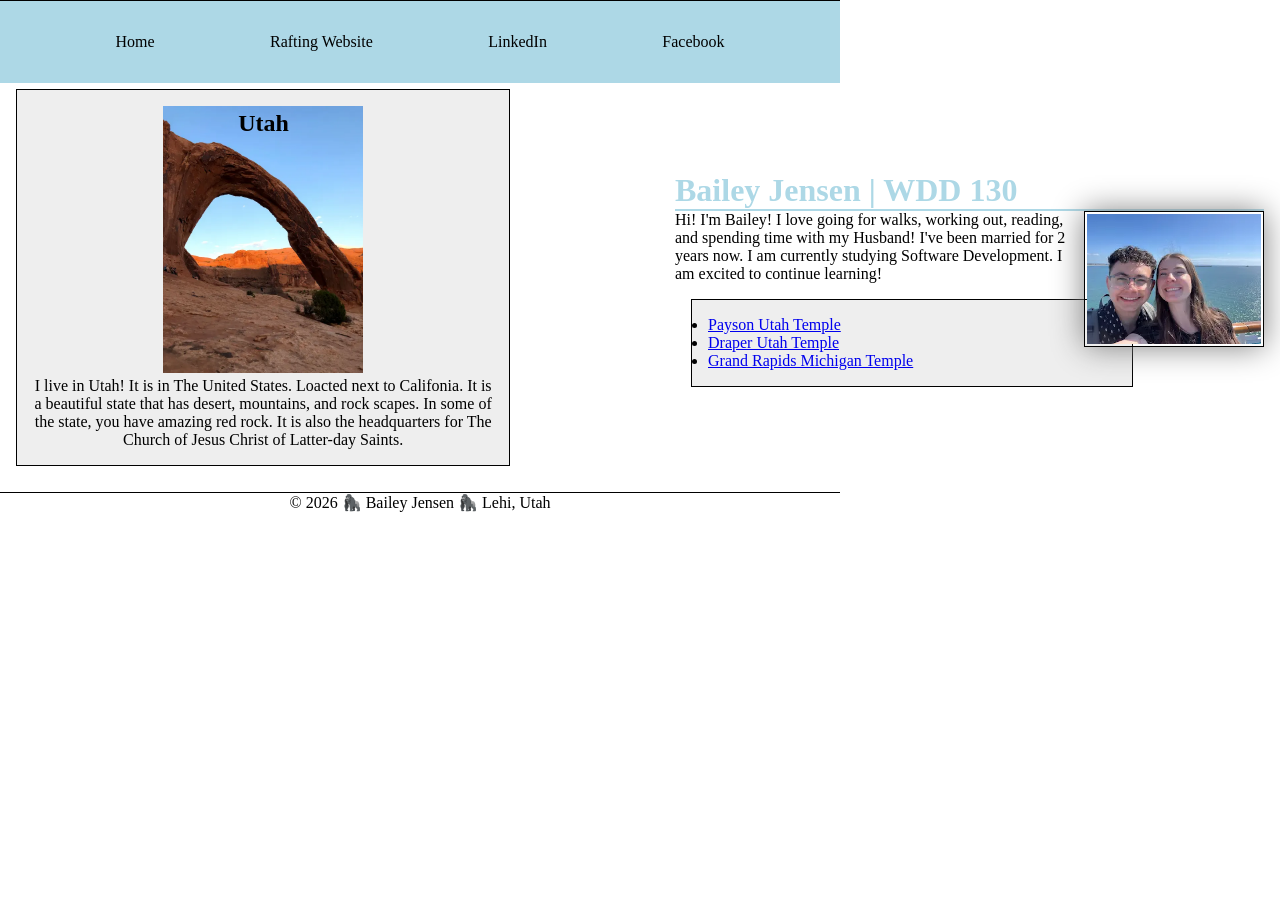
<file: index.html>
<!DOCTYPE html>
<html lang="en">

<head>
    <meta charset="UTF-8">
    <meta name="viewport" content="width=device-width, initial-scale=1.0">
    <title>Bailey Jensen | WDD 130 </title>
    <meta name="description"
      content="Bailey Jensen WDD130 Homepage. Where I get to practice making webpages!">
    <meta name="author" content="Bailey Jensen">
    <link rel="stylesheet" href="styles/styles.css">
</head>

<body>
    <header>
        <nav>
            <a href="#">Home</a>
            <a href="wwr/">Rafting Website</a>
            <a href="https://linkedin.com">LinkedIn</a>
            <a href="https://facebook.com">Facebook</a>
        </nav>
    </header>
    <div class="grid">
        <main>
            <h1>Bailey Jensen | WDD 130</h1>
            <img src="images/profile.webp" alt="Bailey and her Husband on a cruise ship">
            <p>Hi! I'm Bailey! I love going for walks, working out, reading, and spending time with
                my
                Husband! I've been married for 2 years now. I am currently studying Software
                Development. I am excited to continue learning!
            </p>
            <ul class="box">
                <li><a href="https://www.churchofjesuschrist.org/temples/details/payson-utah-temple?lang=eng"
                      target="_blank">Payson Utah Temple </a>
                </li>
                <li><a href="https://www.churchofjesuschrist.org/temples/details/draper-utah-temple?lang=eng"
                      target="_blank"> Draper Utah Temple</a>
                </li>
                <li><a href="https://www.churchofjesuschrist.org/temples/details/grand-rapids-michigan-temple?lang=eng"
                      target="_blank"> Grand Rapids Michigan Temple</a>
                </li>
            </ul>

        </main>
        <aside class="box">
            <h2>Utah</h2>
            <img src="images/utah.webp" alt="Corona Arch, Moab Utah">
            <p> I live in Utah! It is in The United States. Loacted next to Califonia. It is a
                beautiful
                state that has desert, mountains, and rock scapes. In
                some of the state, you have amazing red rock. It is also the headquarters for The
                Church
                of Jesus Christ of Latter-day Saints. </p>
        </aside>
    </div>

    <footer>
        <p>
            © 2026 🦍 Bailey Jensen 🦍 Lehi, Utah
        </p>
    </footer>
</body>

</html>
</file>
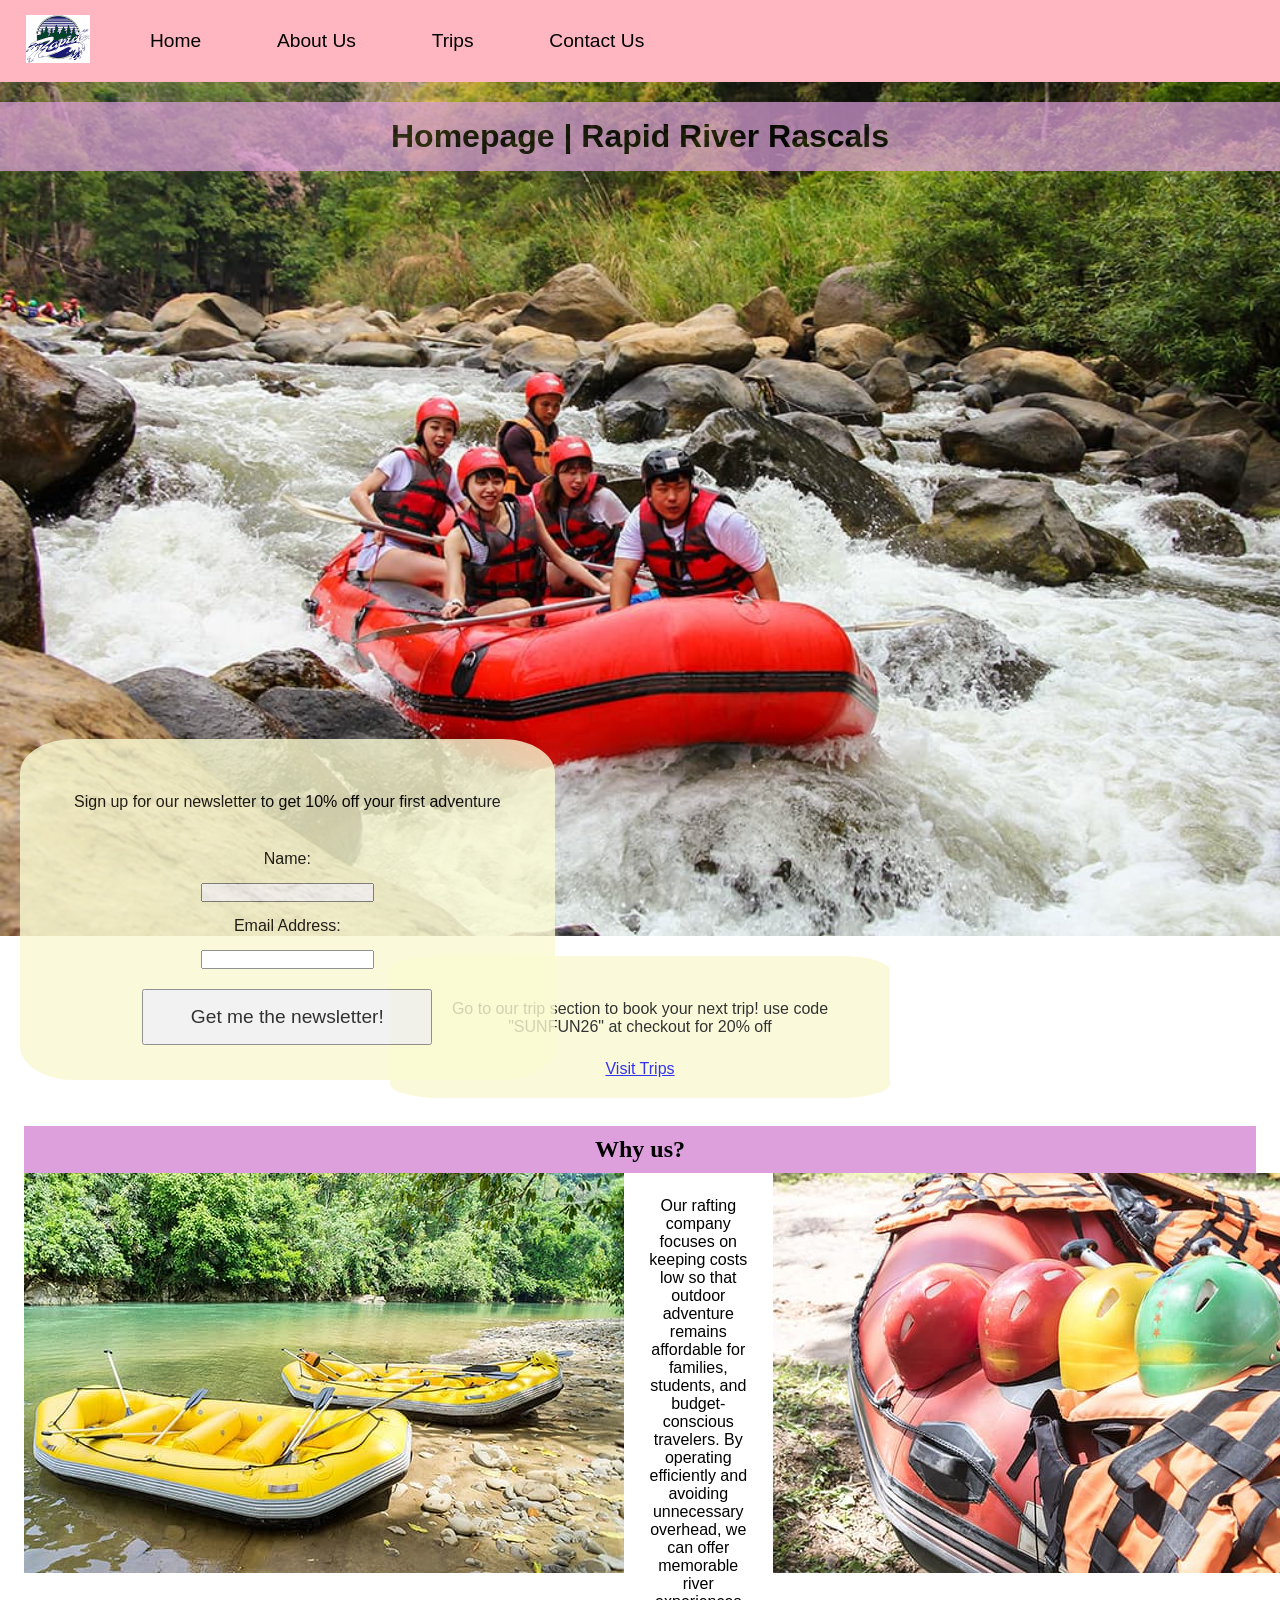
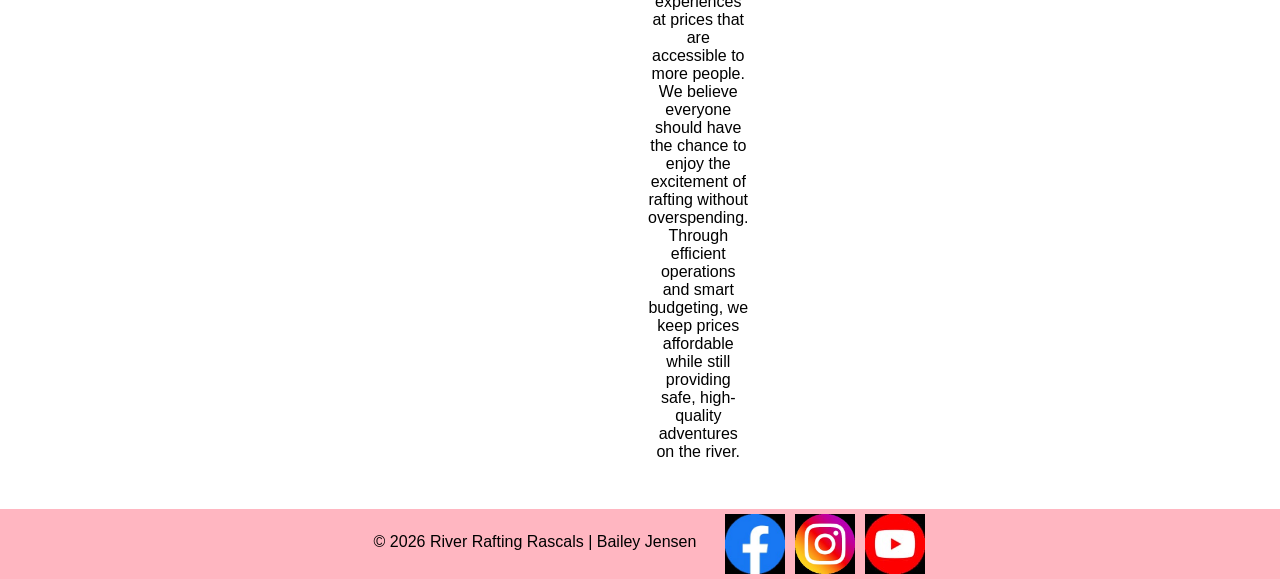
<file: wwr/index.html>
<!DOCTYPE html>
<html lang="en">

<head>
    <meta charset="UTF-8">
    <meta name="viewport" content="width=device-width, initial-scale=1.0">
    <title>Rapid River Rascals Homepage! </title>
    <meta name="author" content="Bailey Jensen">
    <meta name="description" content="Rapid River Rascals Homepage">
    <link rel="stylesheet" href="styles/rafting.css">
</head>

<body>
    <header>
        <div class="logo">
            <img src="images/wwr-logo.jpg" alt="Rapid River Rascals Logo">
        </div>
        <nav>
            <ul class="navigation">
                <li> <a href="index.html">Home</a></li>
                <li><a href="about.html">About Us</a></li>
                <li><a href="trips.html">Trips</a></li>
                <li> <a href="contact.html">Contact Us</a></li>
            </ul>
        </nav>
    </header>

    <div class="hero">
        <img class="hero img" src="images/homepage-rafting.jpg"
          alt="Arial view of white water rafting">
        <h1> Homepage | Rapid River Rascals</h1>
    </div>

    <div class="gototrip">
        <p>Go to our trip section to book your next trip!
            use code "SUNFUN26" at checkout for 20% off
        </p>
        <a href="trips.html">Visit Trips</a>
    </div>
    <form class="homepageForm">
        <p>Sign up for our newsletter to get 10% off your first adventure</p>
        <label for="name">Name: </label>
        <input type="text" id="name" name="name">
        <label for="email">Email Address: </label>
        <input type="email" id="email" name="email">
        <div class="small-button">
            <button type="submit">Get me the newsletter!</button>
        </div>

    </form>

    <section>
        <h2>Why us?</h2>
        <div class=" history">
            <img class="rafting5 image" src="images/homepage-whyus.jpg" alt="River Rafting boat">
            <p>Our rafting company focuses on keeping costs low so that outdoor adventure remains
                affordable for
                families, students, and budget-conscious travelers. By operating efficiently and
                avoiding
                unnecessary overhead, we can offer memorable river experiences at prices that are
                accessible to more
                people.
                We believe everyone should have the chance to enjoy the excitement of rafting
                without overspending.
                Through efficient operations and smart budgeting, we keep prices affordable while
                still providing
                safe, high-quality adventures on the river.</p>

            <img class="rafting5 image" src="images/whyus.jpg" alt="River Rafting equitment">

        </div>
    </section>
    <footer>
        <p> © 2026 River Rafting Rascals | Bailey Jensen</p>
        <nav class="socialmedia">
            <a href="https://www.facebook.com/">
                <img class="socialmedia img" src="images/facebook.jpg" alt="Facebook Logo">
            </a>
            <a href="https://www.instagram.com/">
                <img class="socialmedia img" src="images/instagram.jpg" alt="Instagram Logo">
            </a>
            <a href="https://www.youtube.com/">
                <img class="socialmedia img" src="images/youtube.jpg" alt="YouTube Logo">
            </a>
        </nav>
    </footer>
</body>


</html>
</file>
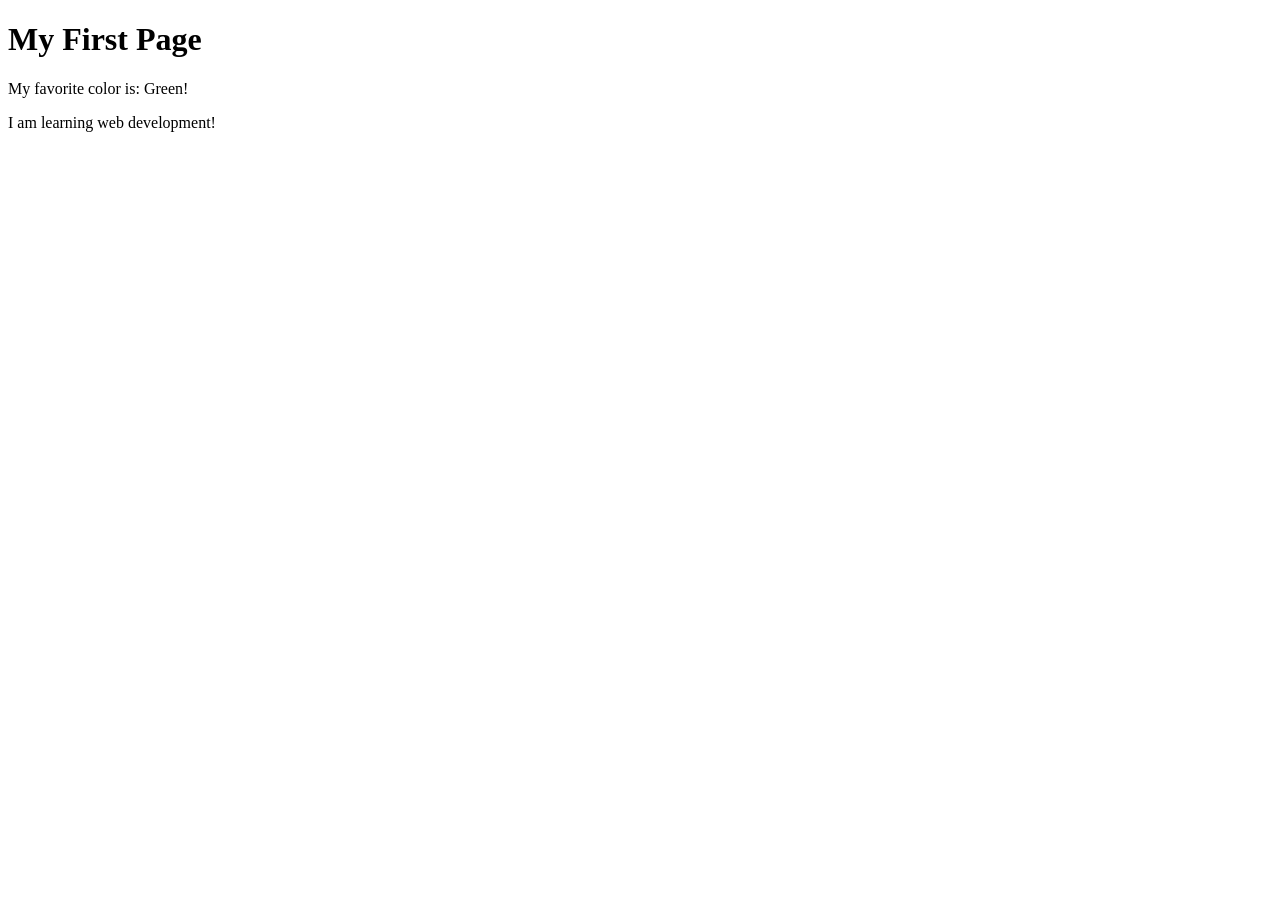
<file: week01/first-page.html>
<!DOCTYPE html>
<html lang="en">

<head>
    <meta charset="UTF-8">
    <meta name="viewport" content="width=device-width, initial-scale=1.0">
    <title>My First Page</title>
</head>

<body>
    <h1>My First Page</h1>
    <p>My favorite color is: Green! </p>
    <p> I am learning web development! </p>
</body>

</html>
</file>
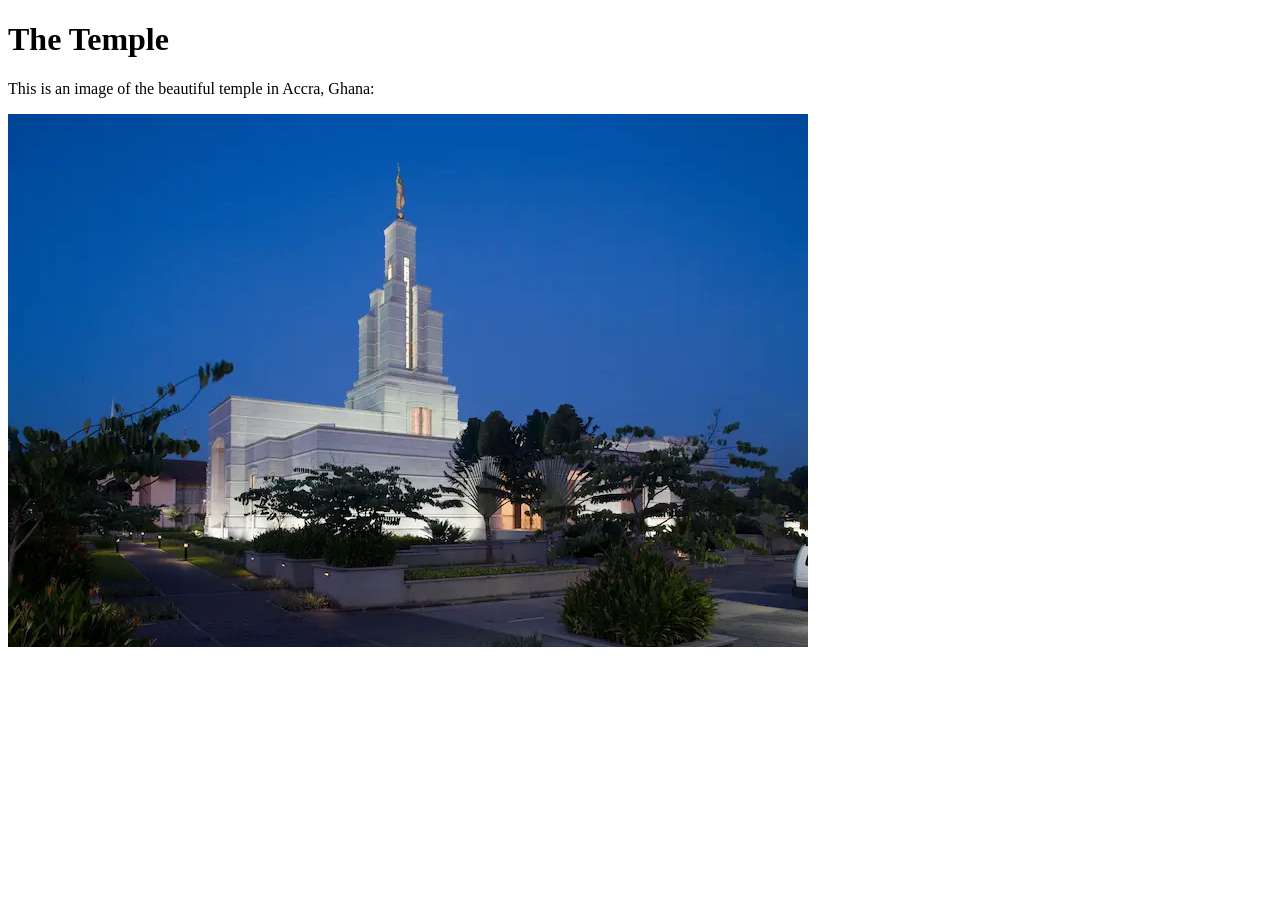
<file: week01/images.html>
<!DOCTYPE html>
<html lang="en">

<head>
    <meta charset="UTF-8">
    <meta name="viewport" content="width=device-width, initial-scale=1.0">
    <title>Temple Image</title>
</head>

<body>
    <h1>The Temple</h1>
    <p>This is an image of the beautiful temple in Accra, Ghana:</p>
    <img src="images/temple-small.webp" alt="The Accra Ghana Temple">

</body>

</html>
</file>
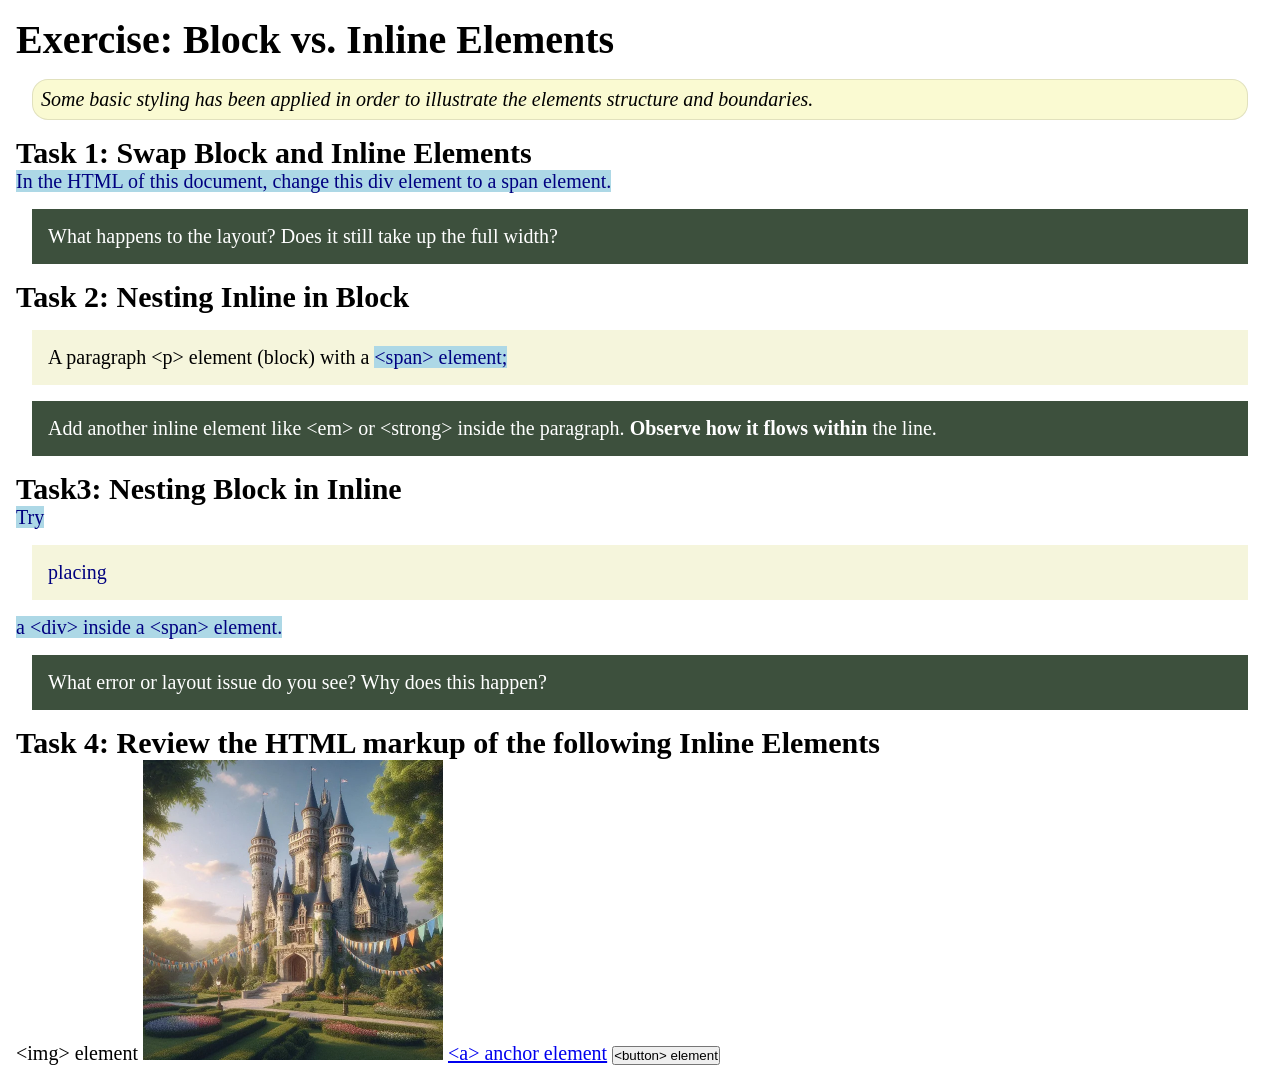
<file: week02/block-vs-inline.html>
<!DOCTYPE html>
<html lang="en">

<head>
    <meta charset="UTF-8">
    <meta name="viewport" content="width=device-width, initial-scale=1.0">
    <title>Exercise: Block vs. Inline Elements</title>
    <link rel="stylesheet" href="styles/block-vs-inline.css">
</head>

<body>
    <main>
        <h1>Exercise: Block vs. Inline Elements</h1>
        <p class="note">Some basic styling has been applied in order to illustrate the elements
            structure and
            boundaries.</p>

        <h2>Task 1: Swap Block and Inline Elements</h2>
        <span>In the HTML of this document, change this div element to a span element.</span>

        <p class="question">What happens to the layout? Does it still take up the full width?</p>

        <h2>Task 2: Nesting Inline in Block</h2>
        <p>A paragraph &lt;p&gt; element (block) with a <span>&lt;span&gt; element;</span></p>
        <p class="question">Add another inline element like &lt;em&gt; or &lt;strong&gt; inside the
            paragraph. <strong> Observe
                how it flows within</strong> the line.</p>

        <h2>Task3: Nesting Block in Inline</h2>
        <span>Try<div> placing</div> a &lt;div&gt; inside a &lt;span&gt; element.</span>
        <p class="question">What error or layout issue do you see? Why does this happen?</p>


        <h2>Task 4: Review the HTML markup of the following Inline Elements</h2>
        &lt;img&gt; element
        <img src="images/castle.webp" alt="placeholder image (images are inline)" width="300"
          height="300">
        <a href="https://churchofjesuschrist.org">&lt;a&gt; anchor element</a>
        <button type="button">&lt;button&gt; element</button>
    </main>
</body>

</html>
</file>
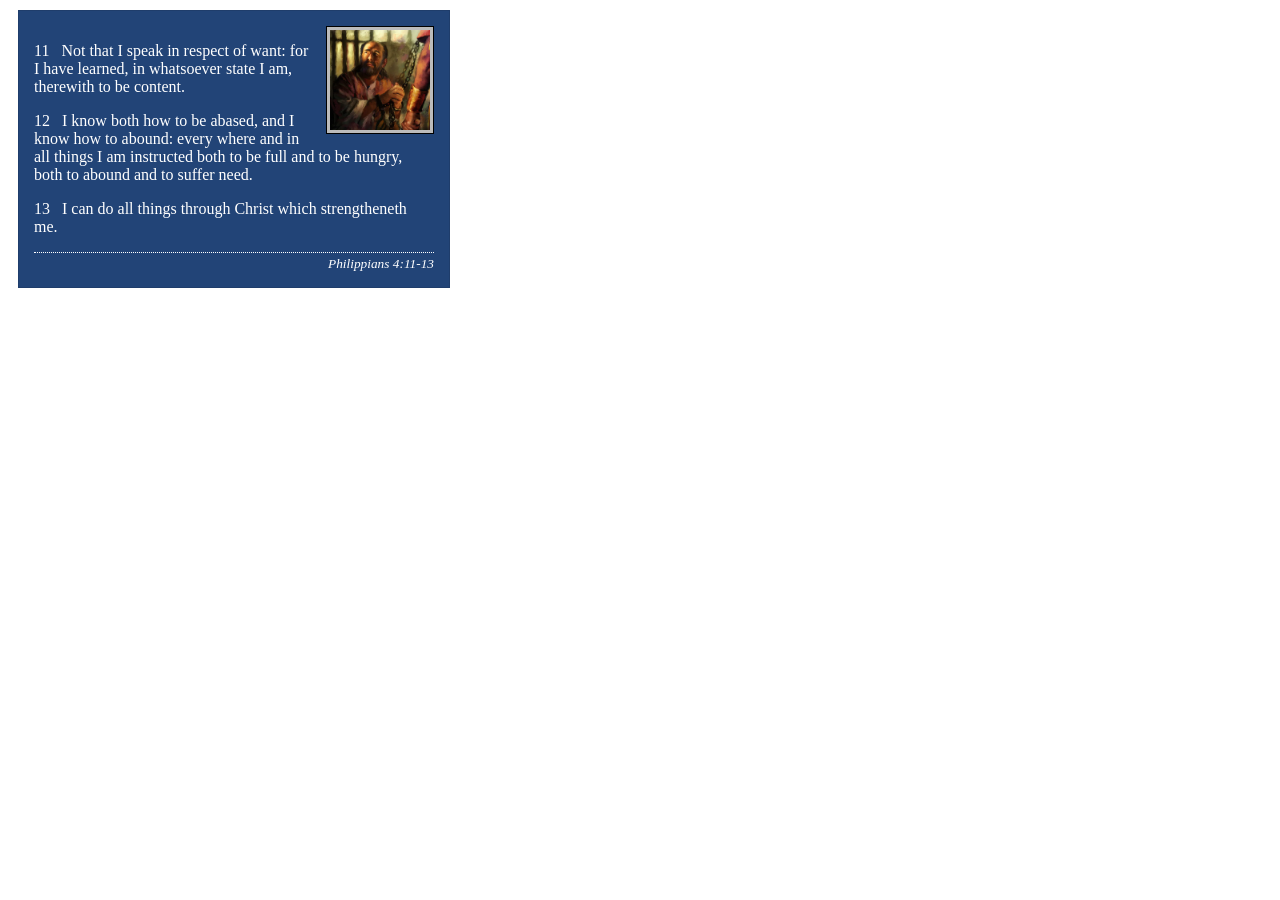
<file: week02/box-model-solution.html>
<!DOCTYPE html>
<html lang="en">
<head>
    <meta charset="UTF-8">
    <meta name="viewport" content="width=device-width, initial-scale=1.0">
    <title>Box Model Activity</title>
    <link rel="stylesheet" href="styles/box-model-solution.css">
</head>
<body>
    <main>
        <div class="callout">
            <img src="images/apostle-paul-imprisoned.webp" alt="Paul the Apostle - Imprisoned in Rome" width="200" height="200">
            <blockquote>
                <p>11 &nbsp; Not that I speak in respect of want: for I have learned, in whatsoever state I am, therewith to be content.</p>
                <p>12 &nbsp; I know both how to be abased, and I know how to abound: every where and in all things I am instructed both to be full and to be hungry, both to abound and to suffer need.</p>
                <p>13 &nbsp; I can do all things through Christ which strengtheneth me.</p>
            </blockquote>
            <cite>Philippians 4:11-13</cite>
        </div>
    </main>
</body>
</html>
</file>
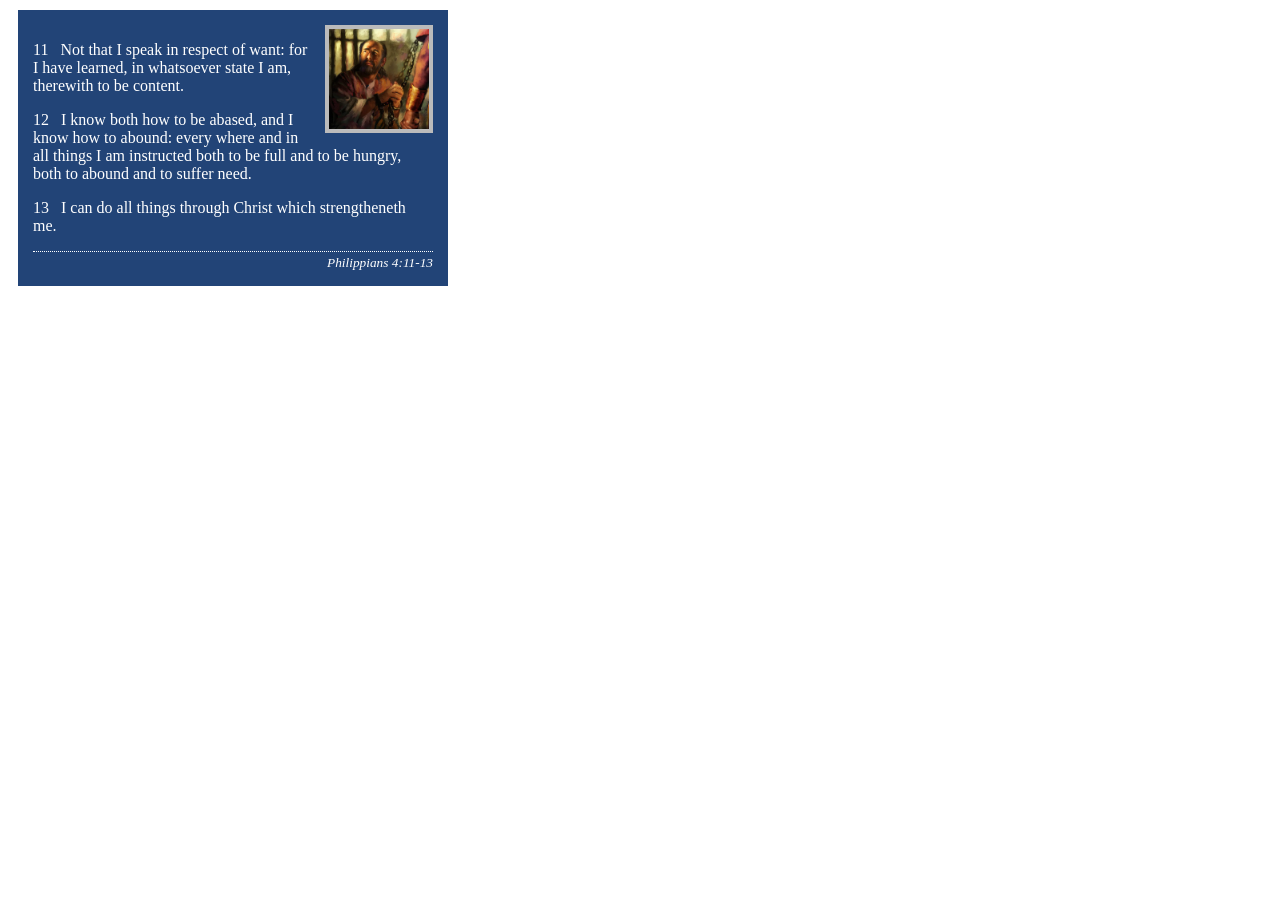
<file: week02/box-model.html>
<!DOCTYPE html>
<html lang="en">

<head>
    <meta charset="UTF-8">
    <meta name="viewport" content="width=device-width, initial-scale=1.0">
    <title>Box Model Activity</title>
    <link rel="stylesheet" href="styles/box-model.css">
</head>

<body>
    <main>
        <div class="callout">
            <img src="images/apostle-paul-imprisoned.webp"
              alt="Paul the Apostle - Imprisoned in Rome" width="200" height="200">
            <blockquote>
                <p>11 &nbsp; Not that I speak in respect of want: for I have learned, in whatsoever
                    state I am, therewith to be content.</p>
                <p>12 &nbsp; I know both how to be abased, and I know how to abound: every where and
                    in all things I am instructed both to be full and to be hungry, both to abound
                    and to suffer need.</p>
                <p>13 &nbsp; I can do all things through Christ which strengtheneth me.</p>
            </blockquote>
            <cite>Philippians 4:11-13</cite>
        </div>
    </main>
</body>

</html>
</file>
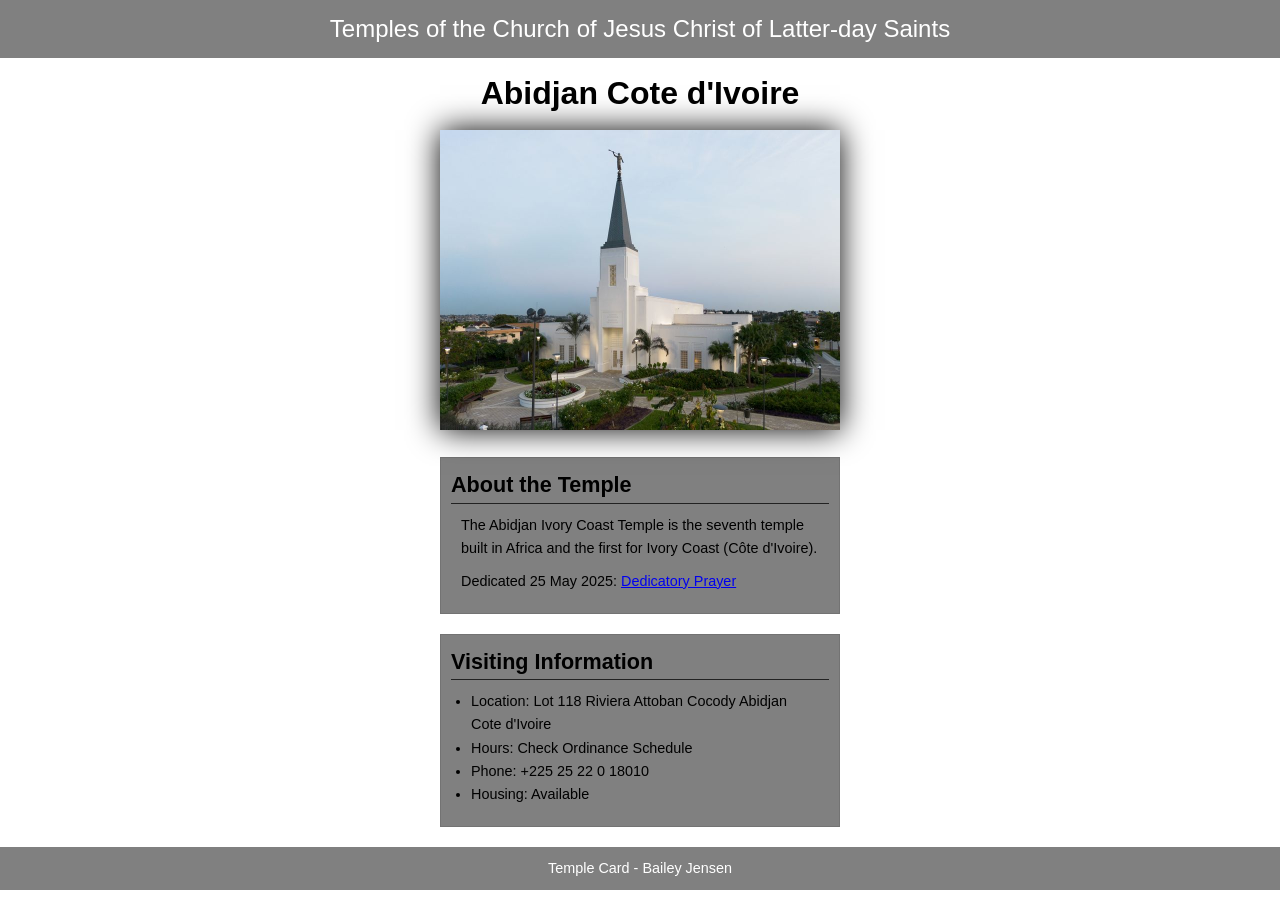
<file: week02/temple.html>
<!DOCTYPE html>
<html lang="en">

<head>
    <meta charset="UTF-8">
    <meta name="viewport" content="width=device-width, initial-scale=1.0">
    <title>Temple Card - Abidjan Cote d'Ivoire</title>
    <link rel="stylesheet" href="styles/temple.css">
</head>

<body>
    <header>
        <p>Temples of the Church of Jesus Christ of Latter-day Saints</p>
    </header>
    <main>
        <h1>Abidjan Cote d'Ivoire</h1>
        <picture>
            <img src="images/abidjan-ivory-coast.jpeg" alt="Abidjan Cote d'Ivoire Temple">
        </picture>
        <section>
            <h2>About the Temple</h2>
            <p>The Abidjan Ivory Coast Temple is the seventh temple built in Africa and the first
                for Ivory Coast (Côte
                d'Ivoire).</p>
            <p>Dedicated 25 May 2025: <a
                  href="https://www.churchofjesuschrist.org/temples/dedicatory-prayer/abidjan-ivory-coast-temple/2025-05-25?lang=eng"
                  target="_blank" rel="noopener noreferrer">Dedicatory Prayer</a></p>
        </section>
        <section>
            <h2>Visiting Information</h2>
            <ul>
                <li>Location: Lot 118 Riviera Attoban Cocody Abidjan Cote d'Ivoire</li>
                <li>Hours: Check Ordinance Schedule</li>
                <li>Phone: +225 25 22 0 18010</li>
                <li>Housing: Available</li>
            </ul>
        </section>
    </main>
    <footer>
        <p>Temple Card - Bailey Jensen</p>
    </footer>
</body>

</html>
</file>
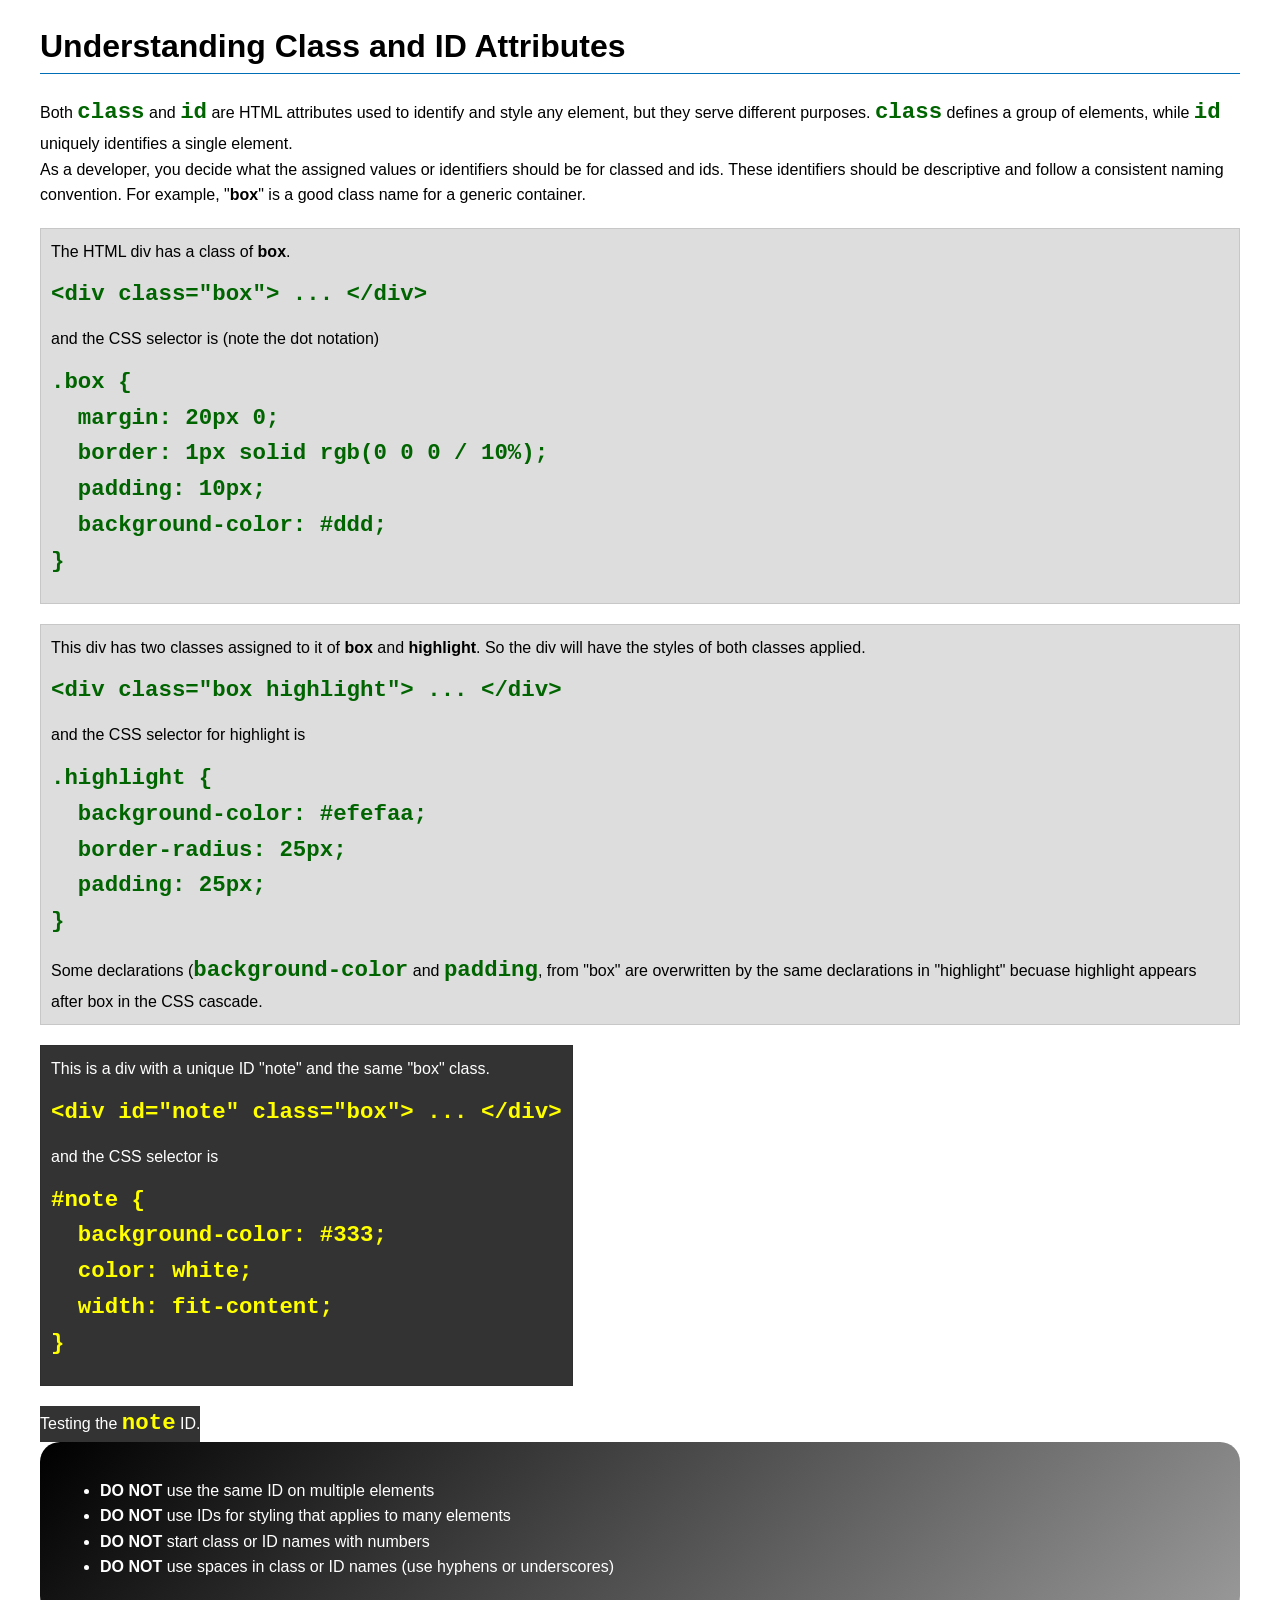
<file: week03/class-and-id.html>
<!DOCTYPE html>
<html lang="en">

<head>
    <meta charset="UTF-8">
    <meta name="viewport" content="width=device-width, initial-scale=1.0">
    <title>Class vs ID Attributes</title>
    <link rel="stylesheet" href="styles/class-and-id.css">
</head>

<body>
    <h1>Understanding Class and ID Attributes</h1>
    <p>Both <code>class</code> and <code>id</code> are HTML attributes used to identify and style
        any element, but they
        serve different purposes. <code>class</code> defines a group of elements, while
        <code>id</code> uniquely
        identifies a single element.
    </p>
    <p>As a developer, you decide what the assigned values or identifiers should be for classed and
        ids. These
        identifiers should be
        descriptive and follow a consistent naming convention. For example, "<strong>box</strong>"
        is a good class name
        for a generic container.</p>
    <div class="box">
        <p>The HTML div has a class of <strong>box</strong>.</p>
        <pre><code class="html">&lt;div class="box"&gt; ... &lt;/div&gt;</code></pre>
        and the CSS selector is (note the dot notation)
        <pre><code class="css">.box {
  margin: 20px 0;
  border: 1px solid rgb(0 0 0 / 10%);
  padding: 10px;
  background-color: #ddd; 
}</code></pre>
    </div>

    <div class="box">
        <p>This div has two classes assigned to it of <strong>box</strong> and
            <strong>highlight</strong>. So the div
            will have the styles of both classes applied.
        </p>
        <pre><code class="html">&lt;div class="box highlight"&gt; ... &lt;/div&gt;</code></pre>
        and the CSS selector for highlight is
        <pre><code class="css">.highlight {
  background-color: #efefaa;
  border-radius: 25px;
  padding: 25px;
}</code></pre>
        <p>Some declarations (<code>background-color</code> and <code>padding</code>, from "box" are
            overwritten by the same declarations in "highlight" becuase highlight appears after box
            in the CSS cascade.</p>
    </div>

    <div id="note" class="box">
        <p>This is a div with a unique ID "note" and the same "box" class.</p>
        <pre><code class="html">&lt;div id="note" class="box"&gt; ... &lt;/div&gt;</code></pre>
        and the CSS selector is
        <pre><code class="css">#note {
  background-color: #333;
  color: white;
  width: fit-content;
}</code></pre>
    </div>

    <div id="note">
        <p>Testing the <code>note</code> ID.</p>
    </div>

    <section id="best-practice">
        <ul>
            <li><strong>DO NOT</strong> use the same ID on multiple elements</li>
            <li><strong>DO NOT</strong> use IDs for styling that applies to many elements</li>
            <li><strong>DO NOT</strong> start class or ID names with numbers</li>
            <li><strong>DO NOT</strong> use spaces in class or ID names (use hyphens or underscores)
            </li>
        </ul>
    </section>


</body>

</html>
</file>
<file: styles/styles.css>
* {
    margin: 0;
    padding: 0;
    box-sizing: border-box;
}

:root {
    --color: lightblue;
    --text-align: center;
}

nav {
    background-color: var(--color);
    padding: 1rem;
    display: flex;
    flex-direction: row;
    justify-content: space-evenly;
    align-items: center;

}

nav a {
    color: black;
    display: block;
    padding: 1rem;
    text-decoration: none;
}

h1 {
    color: var(--color);
    border-bottom: 2px solid lightblue;

}

main img {
    width: 180px;
    height: auto;
    border: 1px solid black;
    padding: 2px;
    box-shadow: 0 0 30px gray;
    float: right;
    margin: 0 0 1rem 1rem;
}

p {
    padding: 0px;
}

.grid {
    display: grid;
    align-items: center;
}

main {
    grid-column: 2/3;
    margin: 1rem;
}

aside {
    position: relative;
    bottom: 10px;
    width: 20rem;
    grid-column: 1/2;
    grid-row: 1/2;
    text-align: var(--text-align);
}

aside h2 {
    position: absolute;
    right: 3px;
    left: 4px;
    top: 20px;
}

aside img {
    width: 200px;
    height: auto;
}

header,
footer {
    margin-top: 0 auto;
    max-width: 840px;
    border-top: 1px solid black;
    text-align: var(--text-align);

}

/* Class Selector*/
.box {
    margin: 1rem;
    border: 1px solid rgba(0, 0, .1);
    padding: 1rem;
    background-color: #eee;
    width: 75%;
    color: black;
}
</file>
<file: wwr/styles/rafting.css>
* {
    margin: 0;
    padding: 0;
    box-sizing: border-box;
}

:root {
    --accent1-color: plum;
    --accent-color: lightpink;
    --heading-font: "Times New Roman", "Georgia", serif;
    --body-font: Arial, Helvetica, sans-serif;
}

body {
    font-family: var(--body-font);
    color: var(--accent-color);
}

footer {
    display: flex;
    text-align: center;
    text-decoration: none;
    background-color: var(--accent-color);
    justify-content: center;

}

footer p {
    color: black;
}

header {
    display: grid;
    grid-template-columns: 120px 1fr 1fr;
    align-items: center;
    padding: 10px;
    background-color: var(--accent-color);

}

.logo img {
    margin: 0 0.25rem 0 1rem;
    width: 64px;
    height: auto;
}

.navigation {
    display: flex;
    list-style: none;

}

.navigation a {
    display: block;
    color: black;
    padding: 20px;
    text-decoration: none;
    font-size: 1.2rem;
}

.navigation li {
    flex: 1 1 auto;
}

main {
    width: 100%;
}

h1 {
    color: black;
}

h2 {
    display: grid;
    grid-row: 1/3;
    grid-column: 1/2;
    padding: 10px;
    font-family: var(--heading-font);
    background-color: var(--accent1-color);
    color: black;
    align-items: center;
}

.rafting5 img {
    align-items: center;
}

.history {
    display: grid;
    grid-template-columns: repeat(3, 1fr);

}

.hero h1 {
    position: absolute;
    top: 20px;
    width: 100%;
    padding: 16px;
    text-align: center;
    opacity: 0.7;
    background-color: var(--accent1-color);
    color: black;
}

p,
section {
    text-align: center;
    margin: 16px;
    padding: 8px;
    color: black;

}

.hero article {
    position: absolute;
    bottom: 50px;
    width: 100%;
    padding: 30px;
    text-align: left;
    opacity: 0.8;
    background-color: var(--accent1-color);
    color: black;

}

.socialmedia {
    text-decoration: none;
    display: flex;

}

.socialmedia a {
    text-decoration: none;
}

.socialmedia img {
    display: flex;
    align-content: flex-end;
    width: 70px;
    height: auto;
    padding: 5px;

}

.hero {
    position: relative;
    display: block;
    width: 100%;
    height: auto;

}

.hero img {
    width: 100%;
    height: auto;
    display: block;
}

.hero article img {
    top: 0px;
    float: right;
    width: 200px;
}

.adventure {
    display: grid;
    grid-template-columns: repeat(5, 1fr);
}

.adventure img {
    width: 250px;
    height: auto;
    align-content: center;
}

.info {
    border: 5px;
    text-align: center;
    color: black;
}

.map {
    display: flex;
    grid-template-columns: repeat(2, 1fr);
}

form {
    display: grid;
    grid-template-columns: 150px 1fr;
    gap: 15px;
    max-width: 600px;
    color: black;
}

.employee {
    display: grid;
    grid-template-columns: repeat(3, 1fr);
}

.employee img {
    width: 200px;
    height: auto;
    align-content: center;

}

input[type="checkbox"] {
    width: 22px;
    height: 22px;
}

button {
    width: 100%;
    padding: 15px;
    font-size: 1.2rem;
}

.button-row {
    grid-column: 1/3;
    text-align: center;

}

.radio-group {
    display: flex;
    flex-direction: column;
    gap: 8px;
}

textarea {
    width: 100%;
    min-height: 100px;
}

.homepageForm {
    position: absolute;
    text-align: center;
    background-color: lightgoldenrodyellow;
    color: black;
    border-radius: 10%;
    opacity: 0.8;
    bottom: -200px;
    padding: 30px;
    margin: 20px;
    display: flex;
    flex-direction: column;
    align-items: center;

}

.small-button {
    width: 300px;
    padding: 5px;

}

.gototrip {
    position: static;
    text-align: center;
    width: 500px;
    background-color: lightgoldenrodyellow;
    color: black;
    border-radius: 10%;
    opacity: 0.8;
    bottom: 400px;
    left: 33%;
    padding: 20px;
    text-align: center;
    margin: 20px auto;

}

.trips {
    display: grid;
    grid-template-columns: repeat(3, 1fr);
    gap: 40px;

}

.trips img {
    width: 500px;
    height: auto;
}

.familyfloat {
    grid-column: 1/2;
    grid-row: 1/2;
}

.canyonriverimg {
    grid-column: 2/3;
    grid-row: 1/2;
}

.canyonriverp {
    grid-column: 2/3;
    grid-row: 1/2;
    background-color: var(--accent1-color);
    font-size: 14px;
    border-radius: 10px;
    color: black;
    padding: 10px;
    width: fit-content;
    height: fit-content;
}

.familyfloatp {
    grid-column: 1/2;
    grid-row: 1/2;
    background-color: var(--accent1-color);
    font-size: 14px;
    border-radius: 10px;
    color: black;
    padding: 10px;
    width: fit-content;
    height: fit-content;

}

.rootbeerfallsimg {
    grid-column: 3/4;
    grid-row: 1/2;
}

.rootbeerfallsp {
    grid-column: 3/4;
    grid-row: 1/2;
    background-color: var(--accent1-color);
    font-size: 14px;
    border-radius: 10px;
    color: black;
    padding: 10px;
    width: fit-content;
    height: fit-content;
}

table {
    display: flex;
    border-collapse: collapse;
    border: 2px solid var(--accent-color);
    letter-spacing: 2px;
    font-size: large;
    text-align: center;
    justify-content: center;
}

td,
th {
    border: 2px solid var(--accent-color);
    padding: 8px 12px;

}
</file>
<file: week02/styles/block-vs-inline.css>
* {
    margin: 0;
    padding: 0;
}

body {
    font-size: 20px;
    margin: 1rem;
}

p,
div {
    background-color: beige;
    margin: 1rem;
    padding: 1rem;
}

span {
    color: navy;
    background-color: lightblue;
}

code {
    margin: 0;
    padding: 0;
    color: green;
    font-size: 1.2rem;
}

.note {
    font-style: italic;
    background-color: lightgoldenrodyellow;
    border-radius: 1rem;
    border: 1px solid rgb(0 0 0 / 10%);
    margin: 1rem;
    padding: .5rem;
}

.question {
    background-color: #3d503d;
    color: #fff;
}
</file>
<file: week02/styles/box-model-solution.css>
.callout {
    max-width: 400px;
    margin: 10px;
    border: 1px solid rgba(0, 0, 0, .1);
    padding: 15px;
    background-color: #247;
    color: #fff;
}

.callout img {
    float: right;
    margin: 0 0 10px 15px;
    border: 1px solid #000;
    padding: 3px;
    background-color: #bbb;
    width: 100px;
    height: auto;

}

blockquote {
    margin: 0;
}

cite {
    display: block;
    border-top: 1px dotted #fff;
    padding-top: 3px;
    text-align: right;
    font-size: smaller;
}
</file>
<file: week02/styles/box-model.css>
.callout {
    max-width: 400px;
    margin: 10px;
    border: 1ps solid rgb(0 0 0 /0.1);
    padding: 15px;
    background-color: #247;
    color: white;
}

.callout img {
    float: right;
    margin: 0 0 10px 15px;
    border: 1px solid #0000;
    padding: 3px;
    background-color: #bbb;
    width: 100px;
    height: auto;
}

blockquote {
    margin: 0;
}

cite {
    display: block;
    border-top: 1px dotted #ffffff;
    padding-top: 3px;
    text-align: right;
    font-size: smaller;
}
</file>
<file: week02/styles/temple.css>
* {
    margin: 0;
    padding: 0;
    box-sizing: border-box;

}

body {
    font-family: Arial, sans-serif;
    line-height: 1.6;
}

header,
footer {
    background-color: gray;
    color: white;
    padding: 10px 0;
    text-align: center;
    font-size: 1.5rem;

}

main {
    width: 400px;
    margin: 0 auto;

}

h1 {
    margin: 10px;
    text-align: center;

}

h2 {
    border-bottom: 1px solid #222;
}

img {
    width: 100%;
    height: auto;
    box-shadow: 0 0 30px black;
}

section {
    margin: 20px 0;
    border: 1px solid rgb(0 0 0/10%);
    padding: 10px;
    background-color: grey;
    font-size: .9rem;

}

section p {
    margin: 10px;
}

ul {
    margin: 10px 20px;
}

footer {
    font-size: .9rem;
}
</file>
<file: week03/styles/class-and-id.css>
body {
    font-family: Arial, sans-serif;
    line-height: 1.6;
    margin: 0;
    padding: 0 40px;
}

h1 {
    border-bottom: 1px solid rgb(0 110 182);
    padding-bottom: 0;
}

p {
    margin: 0;
}

code {
    color: darkgreen;
    font-weight: 700;
    font-size: 1.4rem;
}

/* Class examples - can be reused */

.box {
    margin: 20px 0;
    border: 1px solid rgb(0 0 0 / 10%);
    padding: 10px;
    background-color: #ddd;
    /* this is shorthand for #dddddd */
}

.highlight {
    background-color: #efefaa;
    border-radius: 25px;
    padding: 25px;
}

/* ID examples - should be unique */

#note {
    background-color: #333;
    color: white;
    width: fit-content;
}

#note code {
    color: yellow;
}

#best-practice {
    background: linear-gradient(135deg, #000 0%, #999 100%);
    color: white;
    border-radius: 20px;
    padding: 20px
}
</file>
